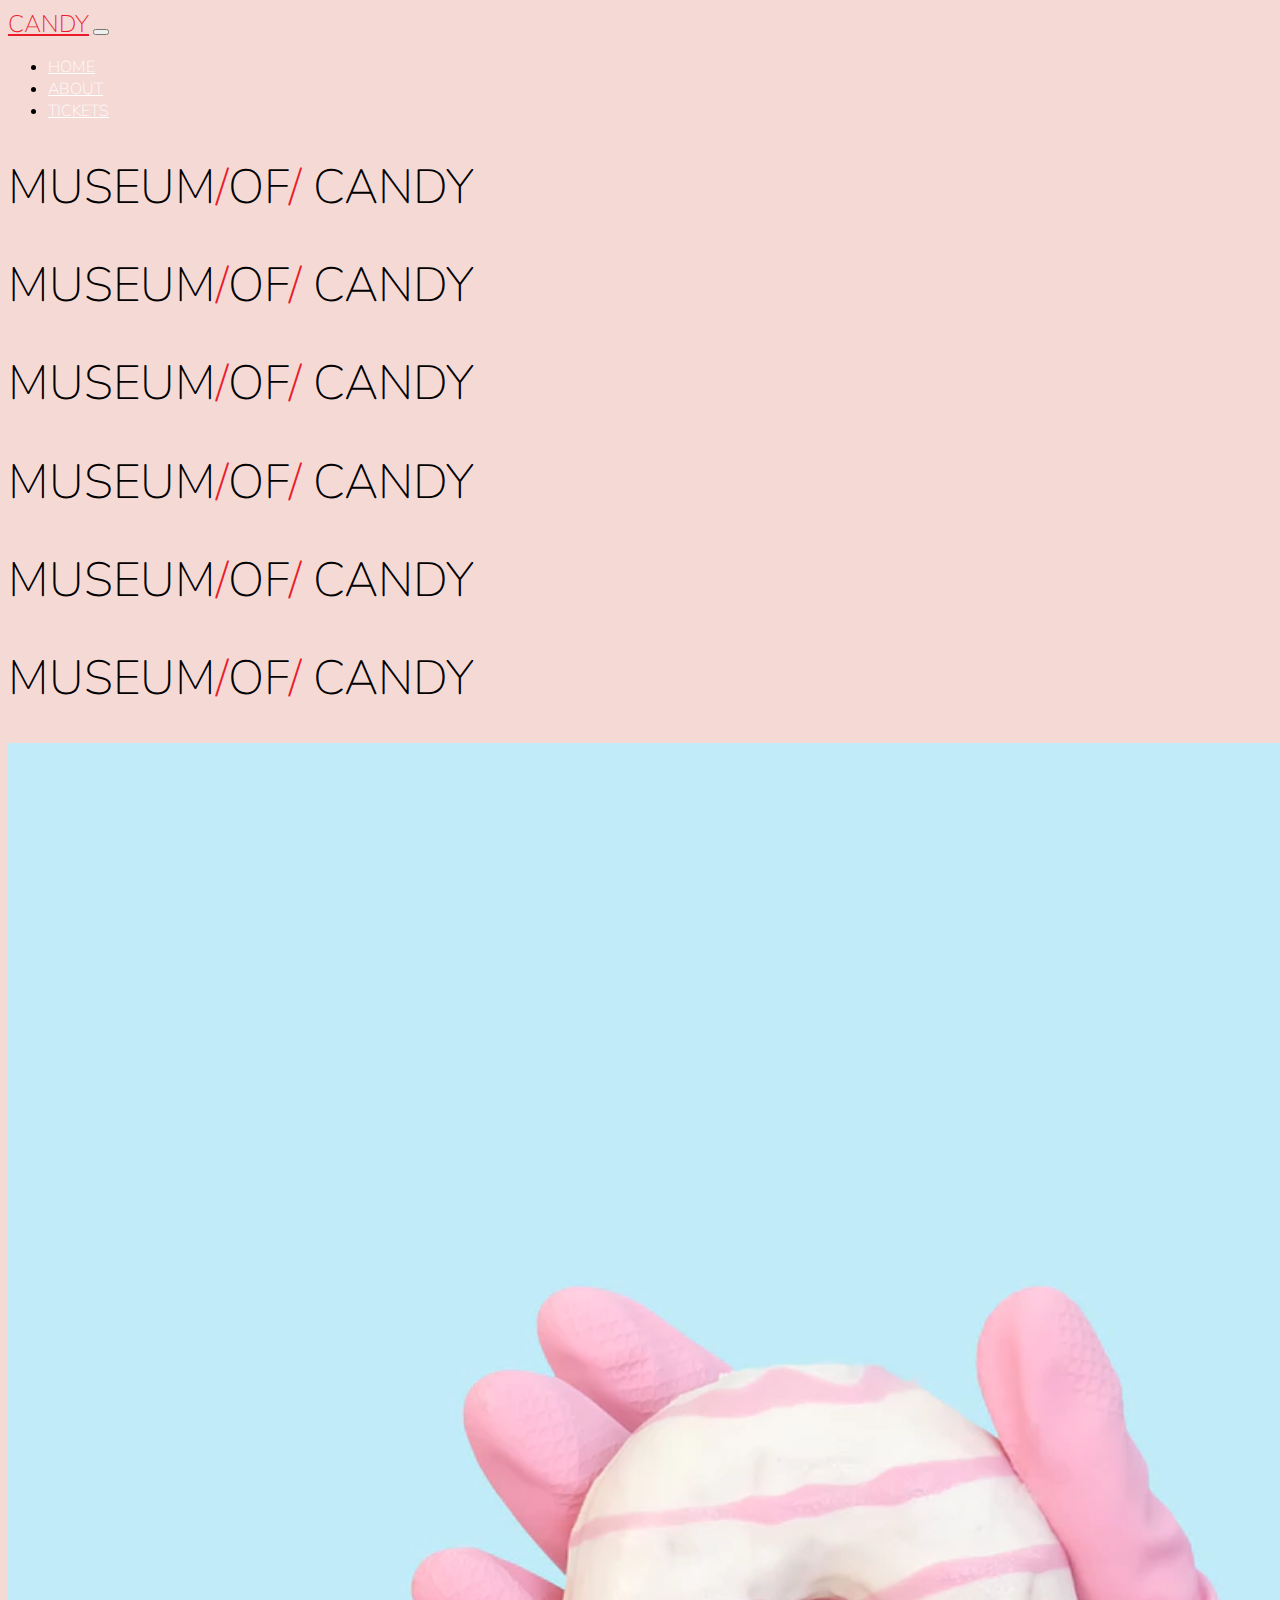
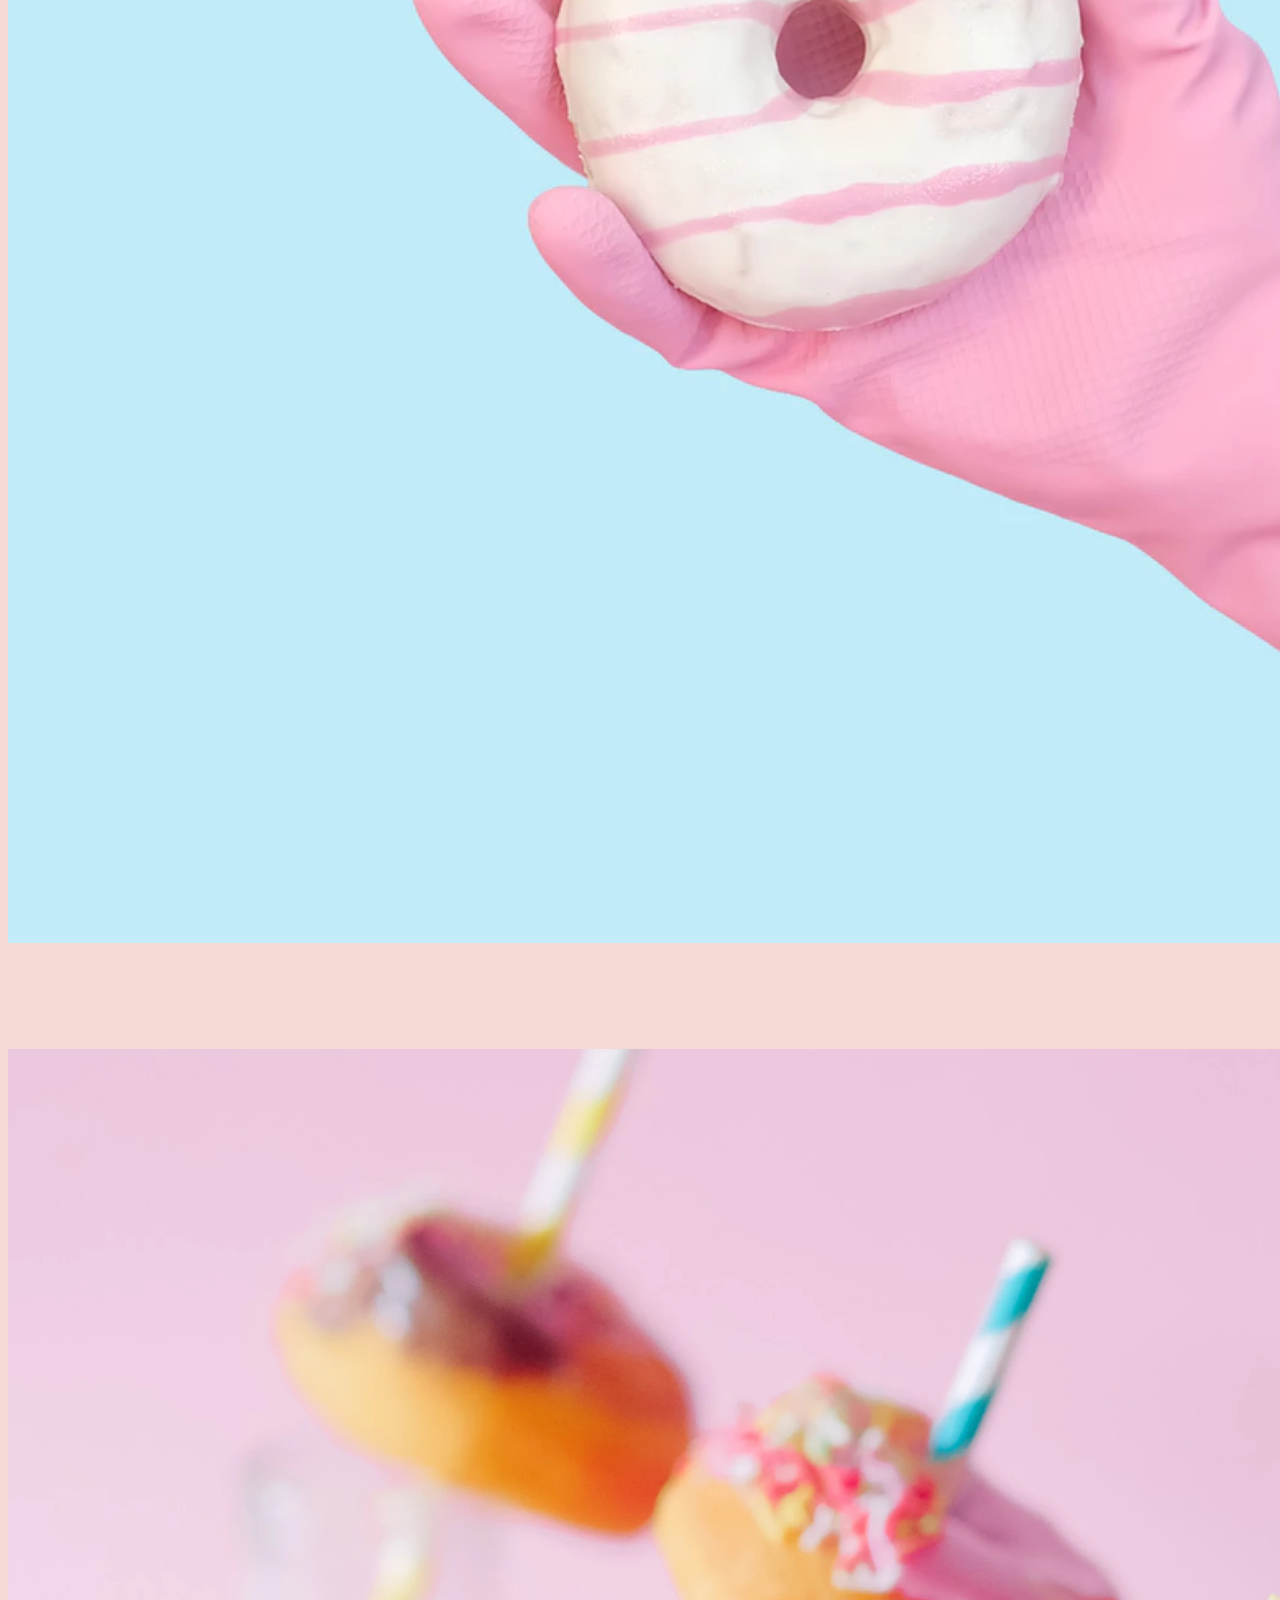
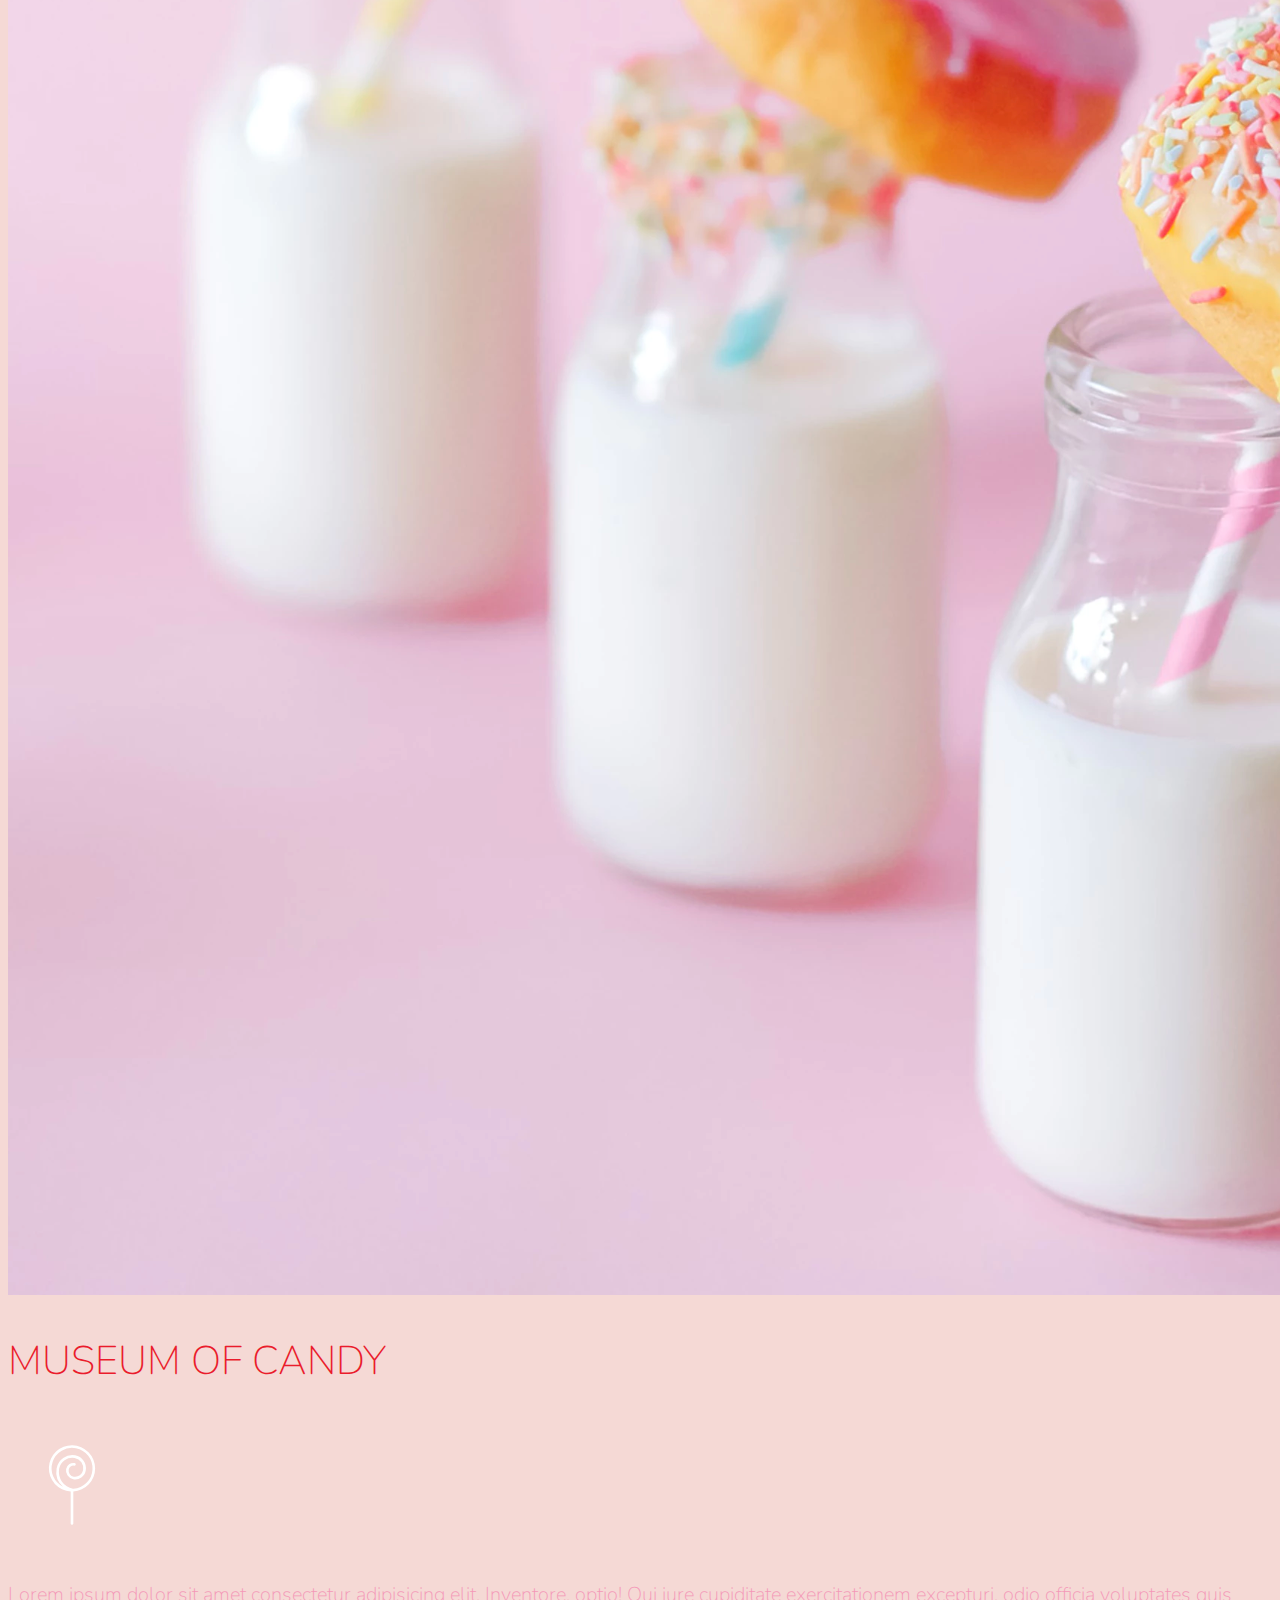
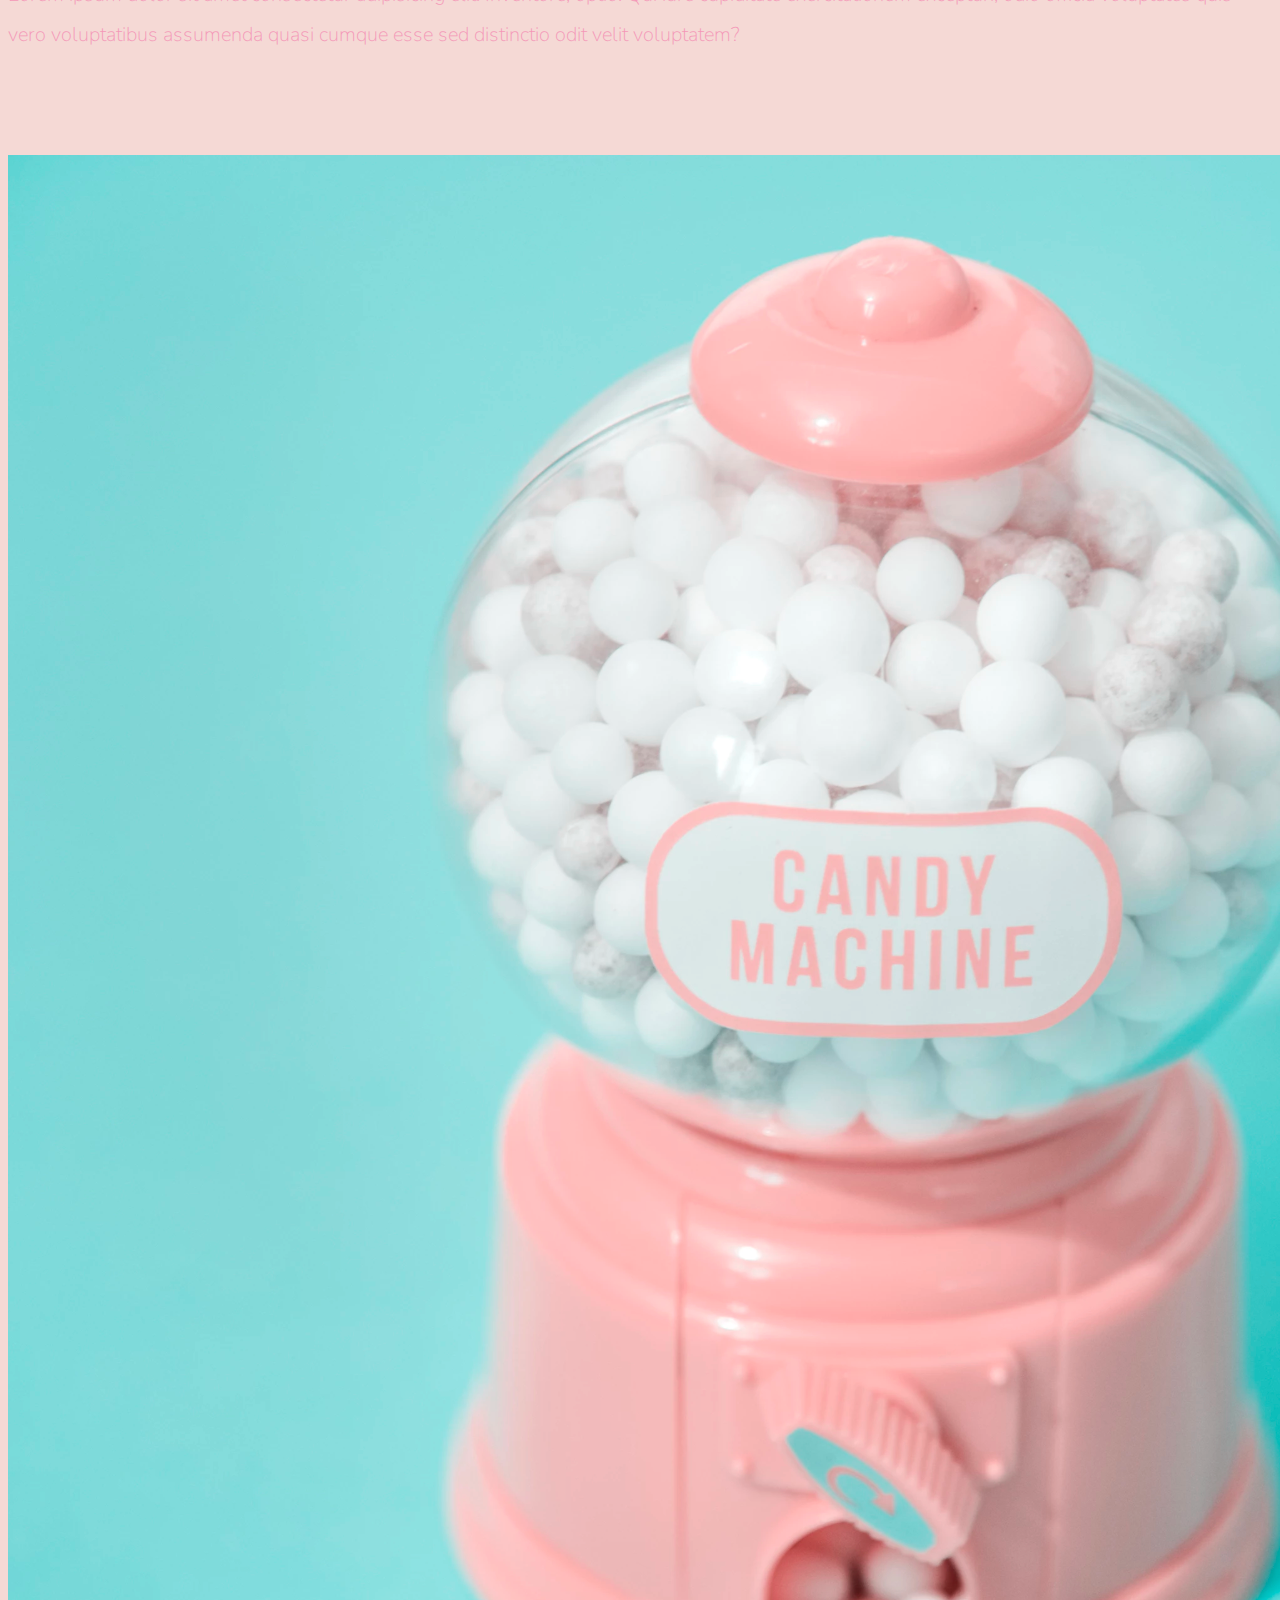
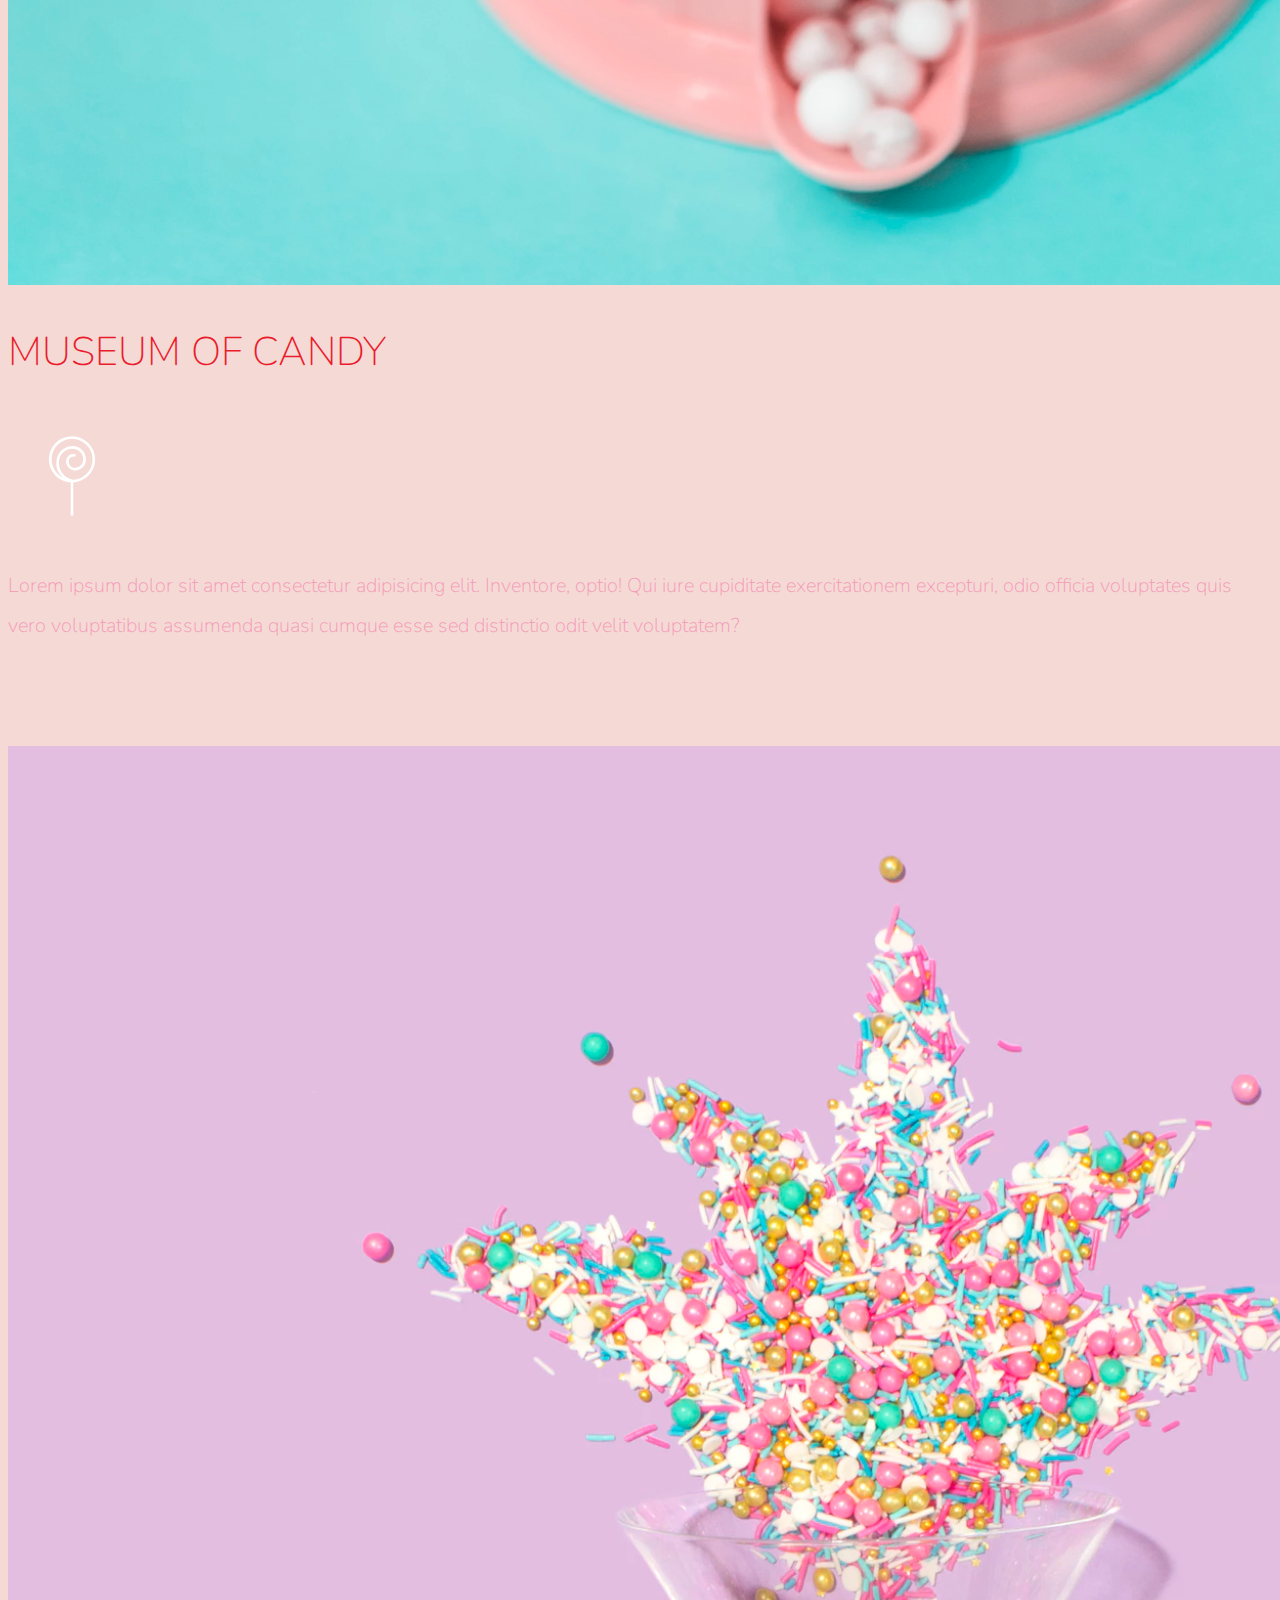
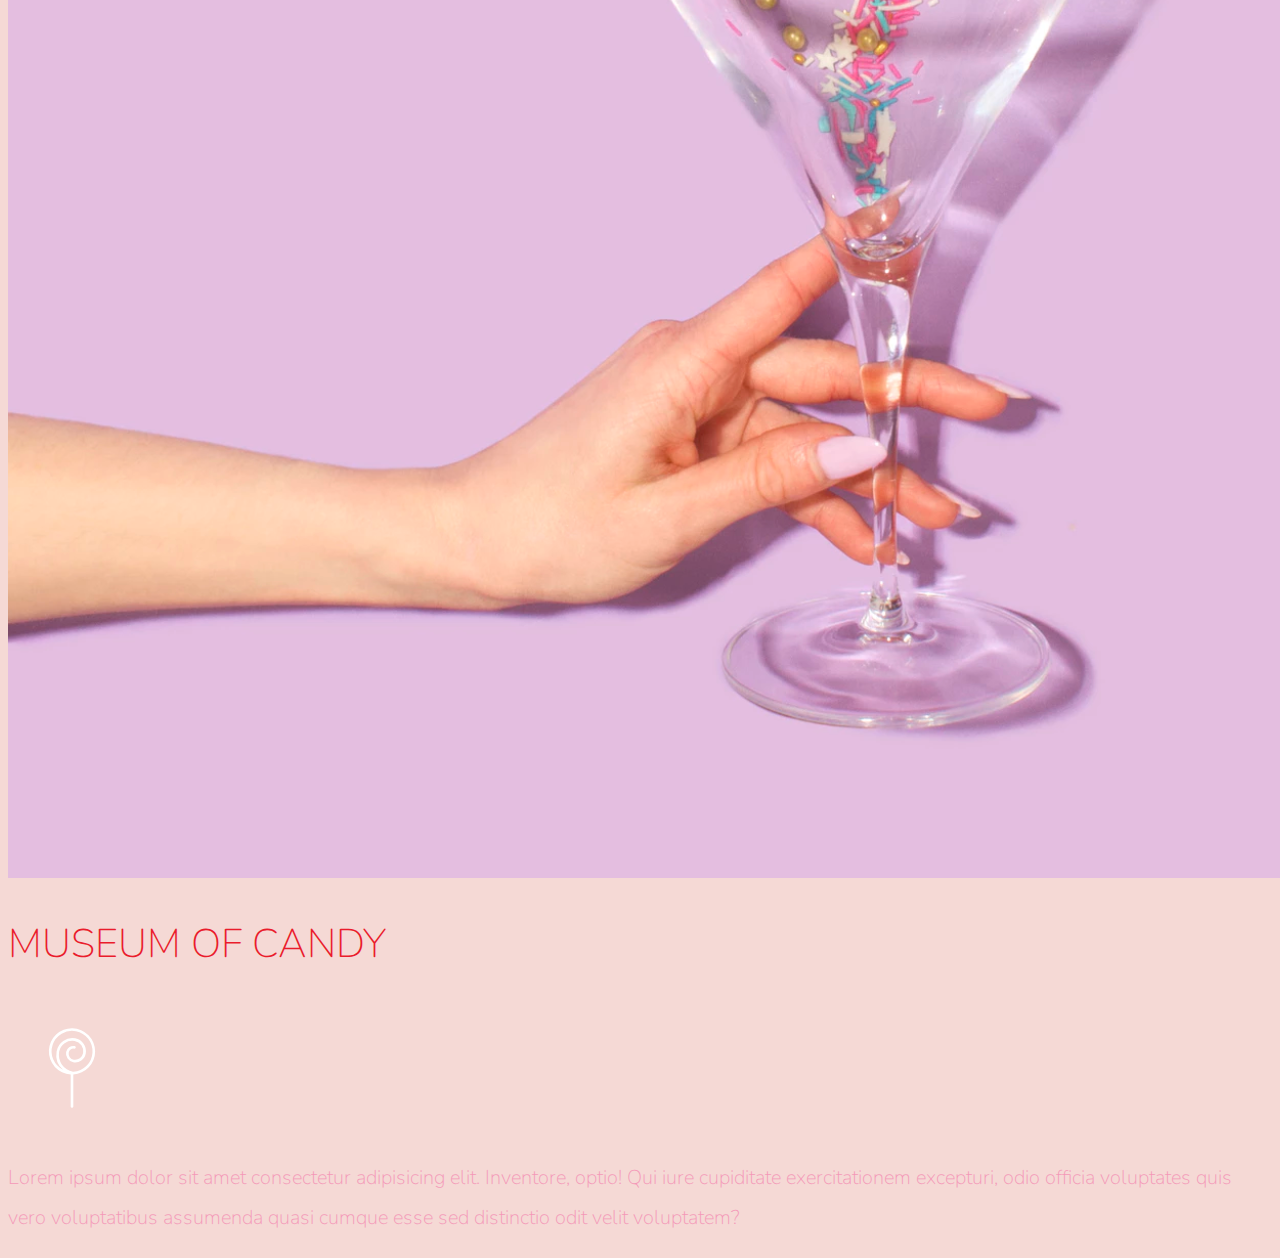
<file: index.html>
<!DOCTYPE html>
<html lang="en">
  <head>
    <!-- Required meta tags -->
    <meta charset="utf-8" />
    <meta
      name="viewport"
      content="width=device-width, initial-scale=1, shrink-to-fit=no"
    />

    <!-- Google Font -->
    <link
      href="https://fonts.googleapis.com/css?family=Nunito:200,300,400,700"
      rel="stylesheet"
    />

    <!-- Bootstrap CSS -->
    <link
      rel="stylesheet"
      href="https://stackpath.bootstrapcdn.com/bootstrap/4.1.3/css/bootstrap.min.css"
      integrity="sha384-MCw98/SFnGE8fJT3GXwEOngsV7Zt27NXFoaoApmYm81iuXoPkFOJwJ8ERdknLPMO"
      crossorigin="anonymous"
    />

    <!-- Custom CSS -->
    <link rel="stylesheet" href="app.css" />

    <title>Museum of Candy</title>
  </head>

  <body>
    <nav
      id="mainNavbar"
      class="navbar navbar-dark navbar-expand-md py-0 fixed-top"
    >
      <a href="#" class="navbar-brand">CANDY</a>
      <button
        class="navbar-toggler"
        data-toggle="collapse"
        data-target="#navLinks"
        aria-label="Toggle navigation"
      >
        <span class="navbar-toggler-icon"></span>
      </button>
      <div class="collapse navbar-collapse" id="navLinks">
        <ul class="navbar-nav">
          <li class="nav-item">
            <a href="" class="nav-link">HOME</a>
          </li>
          <li class="nav-item">
            <a href="" class="nav-link">ABOUT</a>
          </li>
          <li class="nav-item">
            <a href="" class="nav-link">TICKETS</a>
          </li>
        </ul>
      </div>
    </nav>
    <section class="container-fluid px-0">
      <div class="row align-items-center">
        <div class="col-lg-6">
          <div
            id="headingGroup"
            class="text-white text-center d-none d-lg-block"
          >
            <h1 class="">MUSEUM<span>/</span>OF<span>/</span> CANDY</h1>
            <h1 class="">MUSEUM<span>/</span>OF<span>/</span> CANDY</h1>
            <h1 class="">MUSEUM<span>/</span>OF<span>/</span> CANDY</h1>
            <h1 class="">MUSEUM<span>/</span>OF<span>/</span> CANDY</h1>
            <h1 class="">MUSEUM<span>/</span>OF<span>/</span> CANDY</h1>
            <h1 class="">MUSEUM<span>/</span>OF<span>/</span> CANDY</h1>
          </div>
        </div>
        <div class="col-lg-6">
          <img class="img-fluid" src="imgs/hand2.png" alt="" />
        </div>
      </div>
    </section>

    <section class="container-fluid px-0">
      <div class="row align-items-center content ">
        <div class="col-md-6 order-2 order-md-1">
          <img src="imgs/milk.png" alt="" class="img-fluid" />
        </div>

        <div class="col-md-6 text-center order-1 order-md-2">
          <div class="row justify-content-center">
            <div class="col-10 col-lg-8 blurp mb-5 mb-md-0">
              <h2>MUSEUM OF CANDY</h2>
              <img
                src="imgs/lolli_icon.png"
                alt=""
                class="d-none d-lg-inline"
              />
              <p>
                Lorem ipsum dolor sit amet consectetur adipisicing elit.
                Inventore, optio! Qui iure cupiditate exercitationem excepturi,
                odio officia voluptates quis vero voluptatibus assumenda quasi
                cumque esse sed distinctio odit velit voluptatem?
              </p>
            </div>
          </div>
        </div>
      </div>

      <div class="row align-items-center content">
        <div class="col-md-6 order-1 ">
          <img src="imgs/gumball.png" alt="" class="img-fluid" />
        </div>

        <div class="col-md-6 text-center ">
          <div class="row justify-content-center ">
            <div class="col-10 col-lg-8 blurp  mb-5 mb-md-0">
              <h2>MUSEUM OF CANDY</h2>
              <img
                src="imgs/lolli_icon.png"
                alt=""
                class="d-none d-lg-inline"
              />
              <p>
                Lorem ipsum dolor sit amet consectetur adipisicing elit.
                Inventore, optio! Qui iure cupiditate exercitationem excepturi,
                odio officia voluptates quis vero voluptatibus assumenda quasi
                cumque esse sed distinctio odit velit voluptatem?
              </p>
            </div>
          </div>
        </div>
      </div>

      <div class="row align-items-center content">
        <div class="col-md-6 order-2 order-md-1">
          <img src="imgs/sprinkles.png" alt="" class="img-fluid" />
        </div>

        <div class="col-md-6 text-center order-1 order-md-2">
          <div class="row justify-content-center">
            <div class="col-10 col-lg-8 blurp  mb-5 mb-md-0">
              <h2>MUSEUM OF CANDY</h2>
              <img
                src="imgs/lolli_icon.png"
                alt=""
                class="d-none d-lg-inline"
              />
              <p>
                Lorem ipsum dolor sit amet consectetur adipisicing elit.
                Inventore, optio! Qui iure cupiditate exercitationem excepturi,
                odio officia voluptates quis vero voluptatibus assumenda quasi
                cumque esse sed distinctio odit velit voluptatem?
              </p>
            </div>
          </div>
        </div>
      </div>
    </section>

    <script
      src="https://code.jquery.com/jquery-3.3.1.slim.min.js"
      integrity="sha384-q8i/X+965DzO0rT7abK41JStQIAqVgRVzpbzo5smXKp4YfRvH+8abtTE1Pi6jizo"
      crossorigin="anonymous"
    ></script>
    <script
      src="https://cdnjs.cloudflare.com/ajax/libs/popper.js/1.14.3/umd/popper.min.js"
      integrity="sha384-ZMP7rVo3mIykV+2+9J3UJ46jBk0WLaUAdn689aCwoqbBJiSnjAK/l8WvCWPIPm49"
      crossorigin="anonymous"
    ></script>
    <script
      src="https://stackpath.bootstrapcdn.com/bootstrap/4.1.3/js/bootstrap.min.js"
      integrity="sha384-ChfqqxuZUCnJSK3+MXmPNIyE6ZbWh2IMqE241rYiqJxyMiZ6OW/JmZQ5stwEULTy"
      crossorigin="anonymous"
    ></script>

    <script>
      $(function (){
        $(document).scroll(function () {
        var $nav = $("#mainNavbar");
        $nav.toggleClass("scrolled", $(this).scrollTop() > $nav.height() );
        
      })
    });
    </script>
  </body>
</html>
</file>
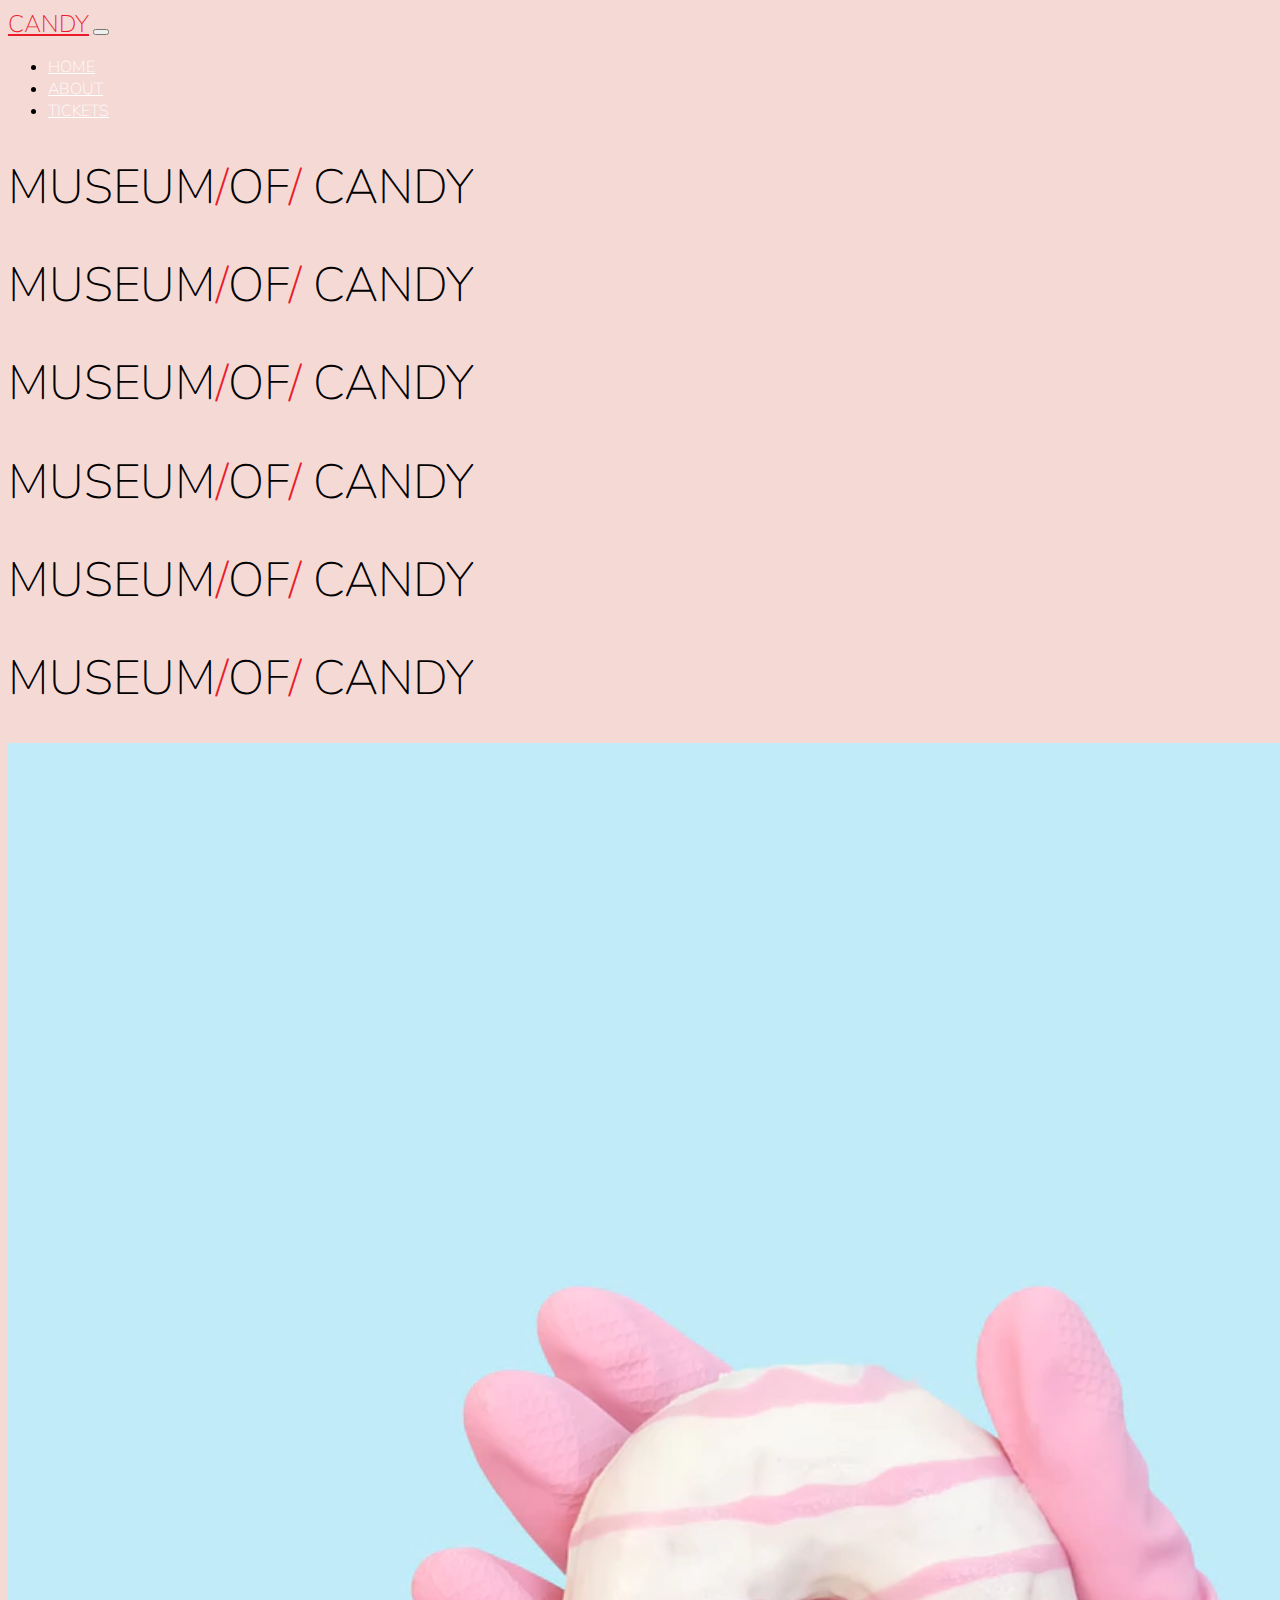
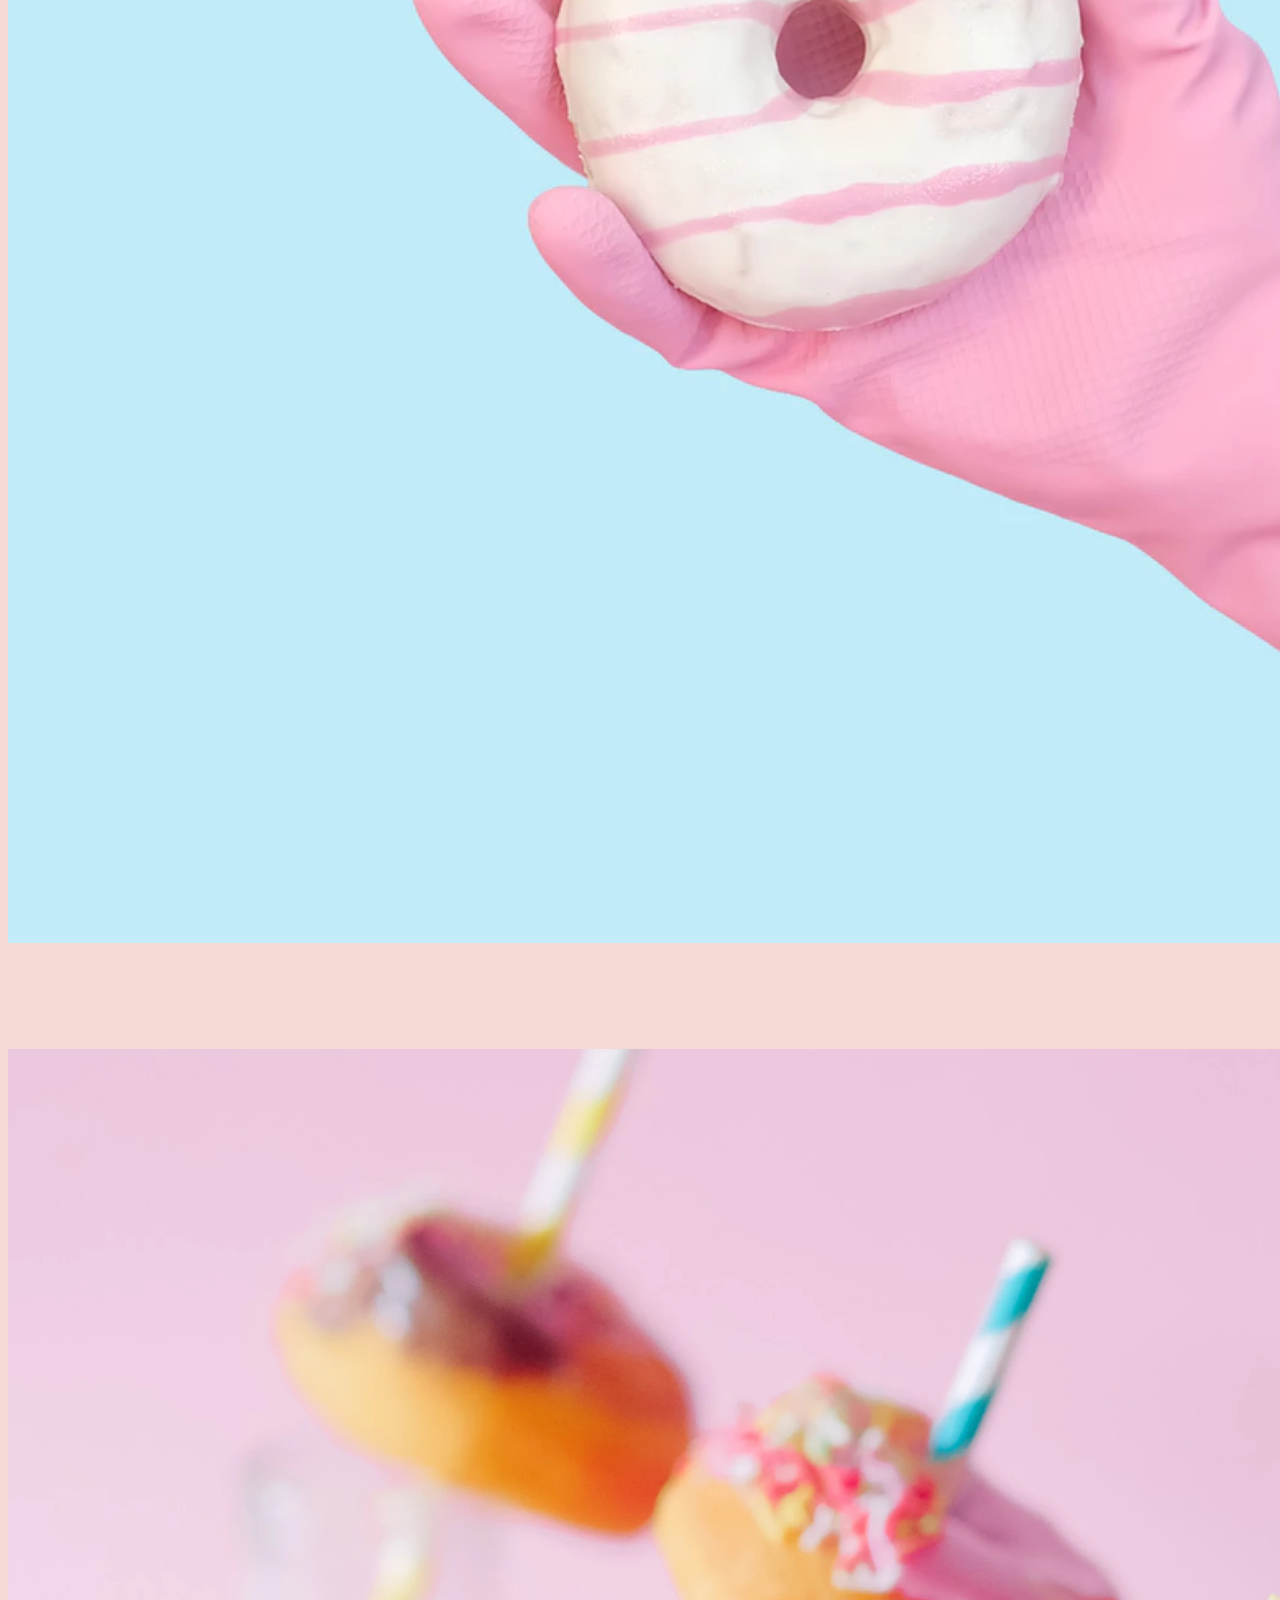
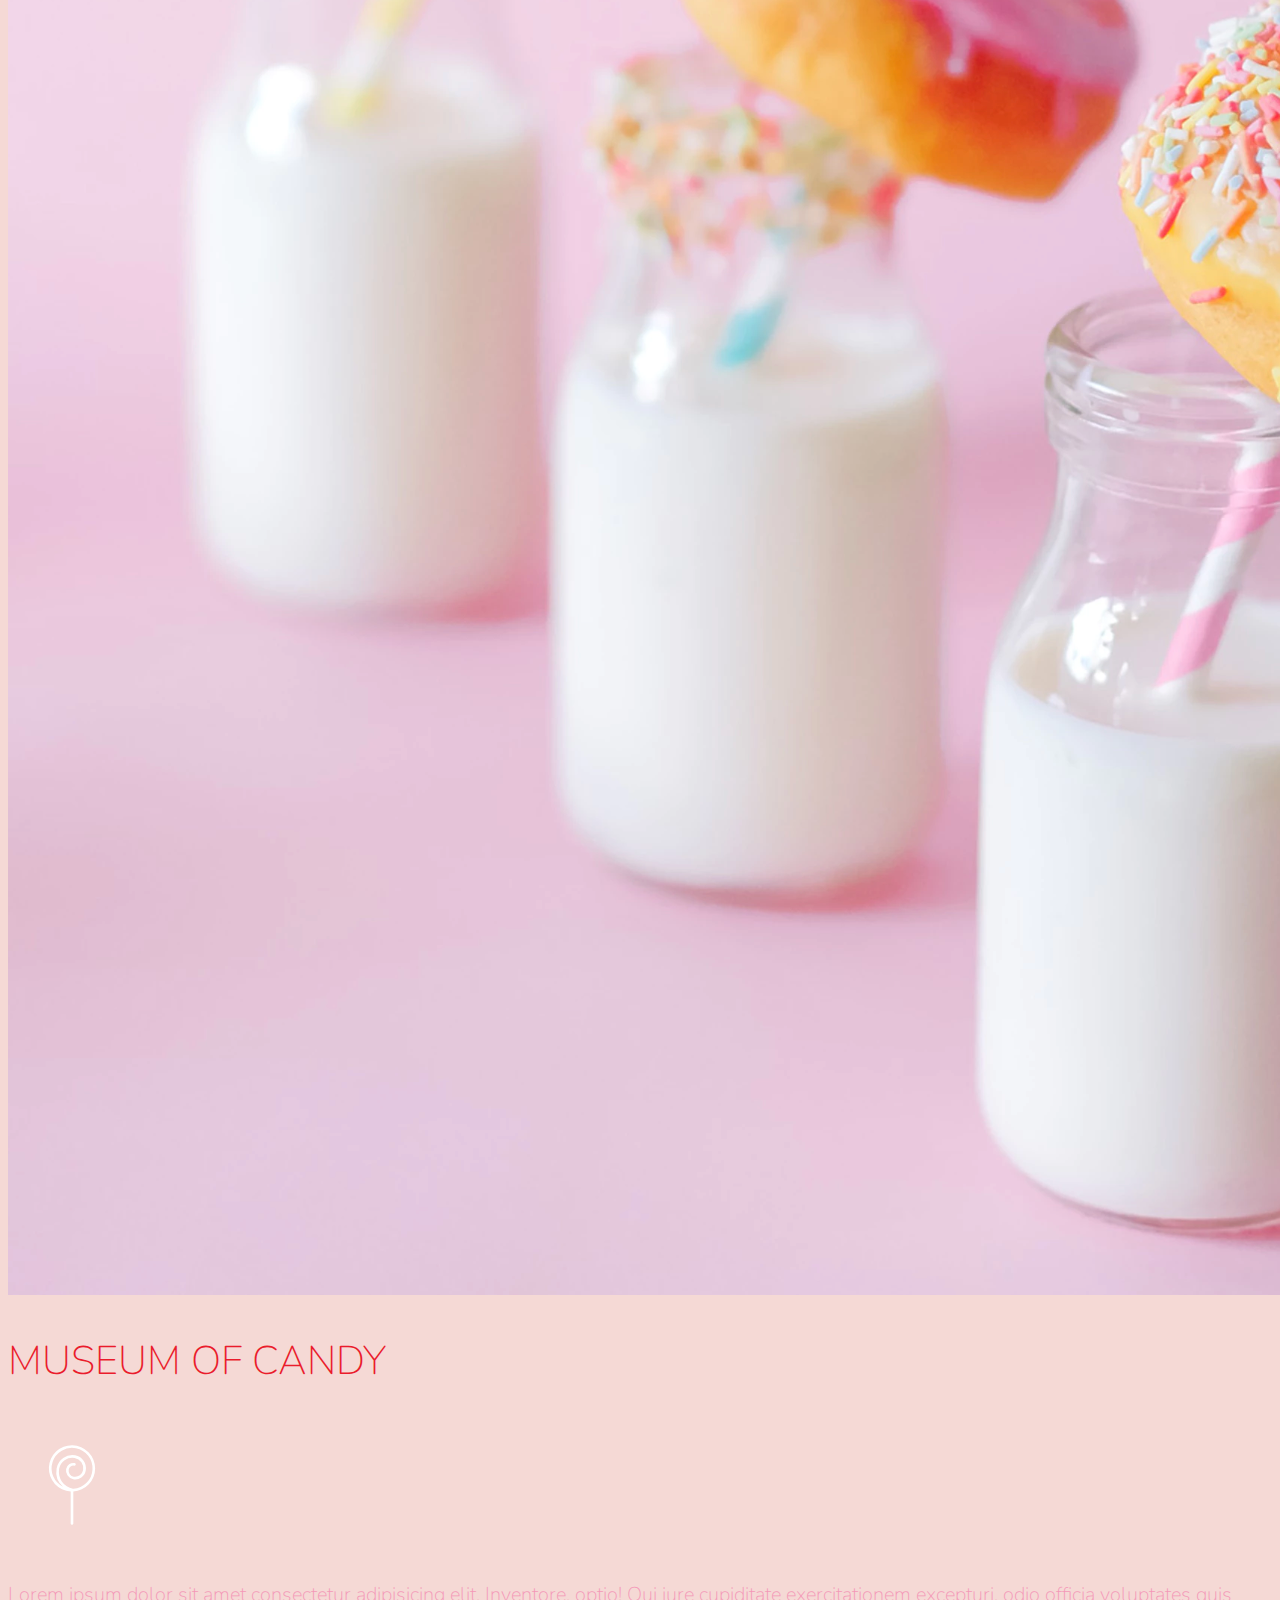
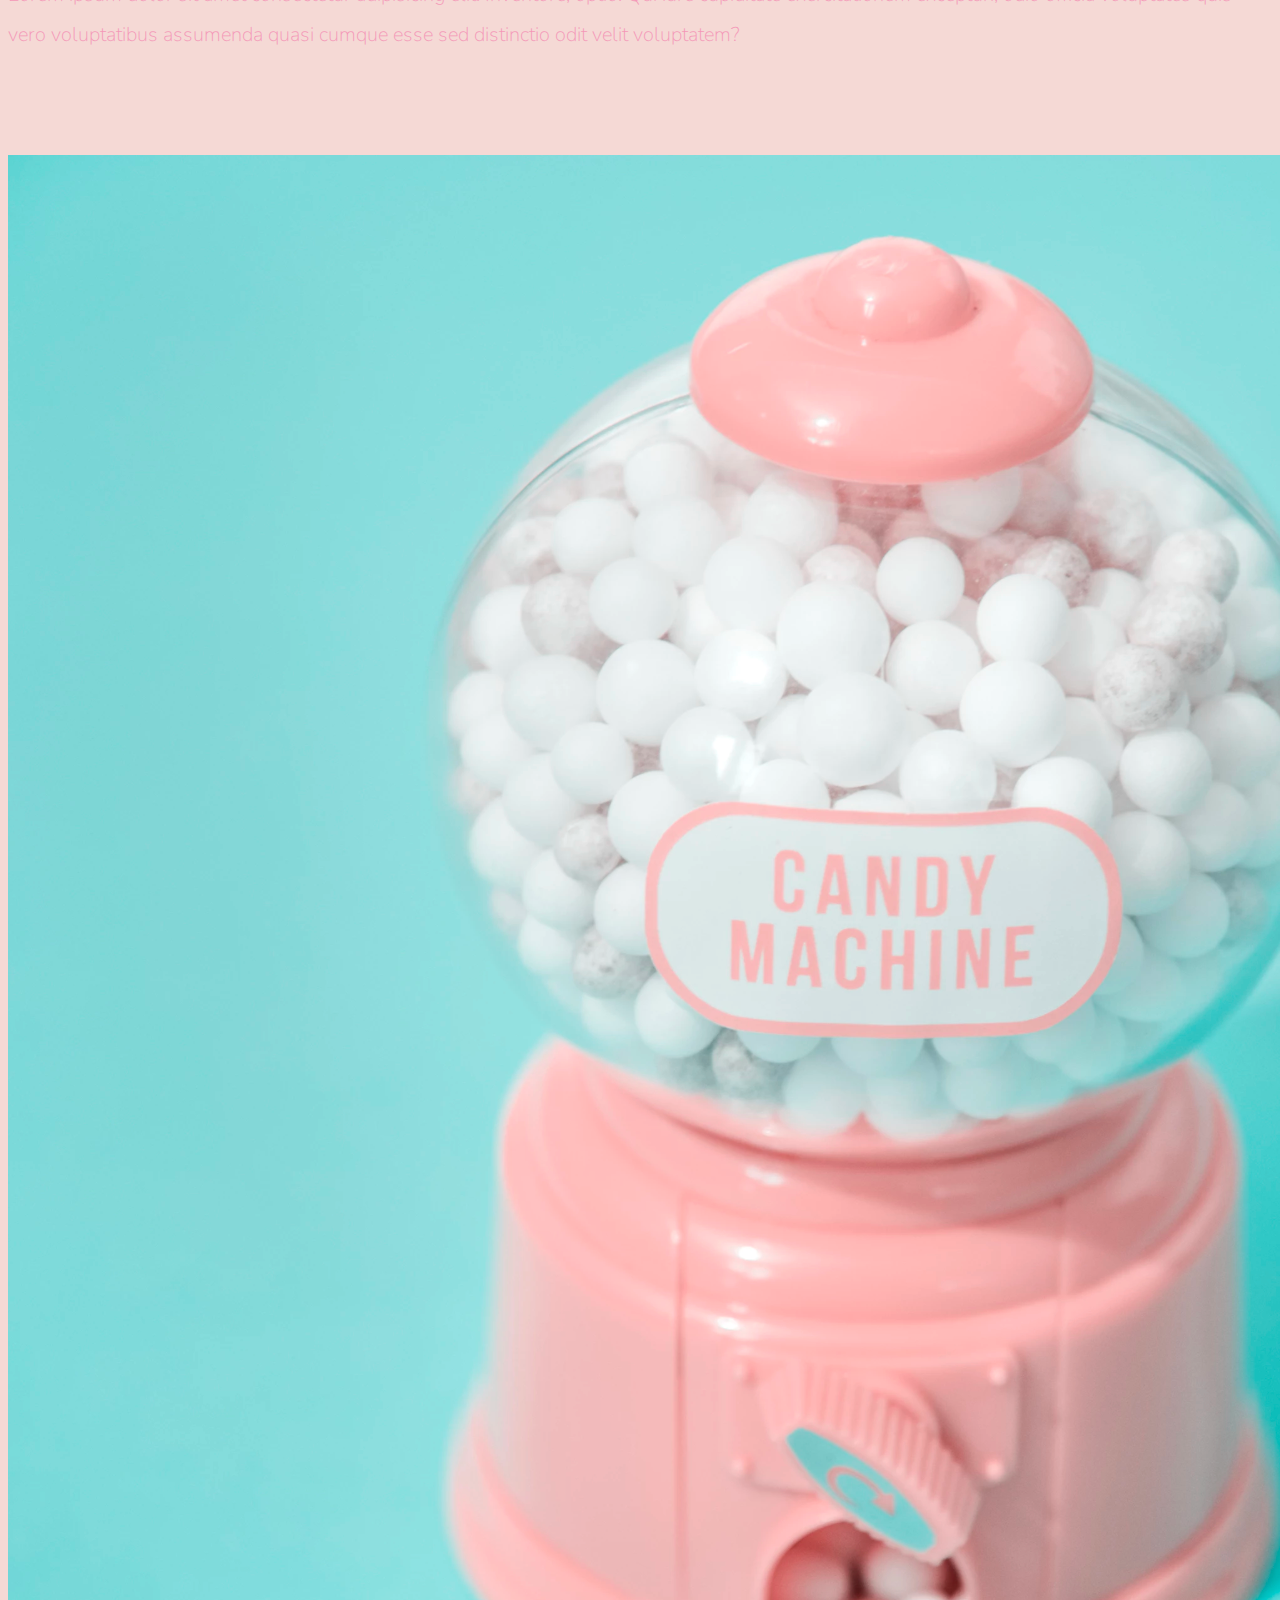
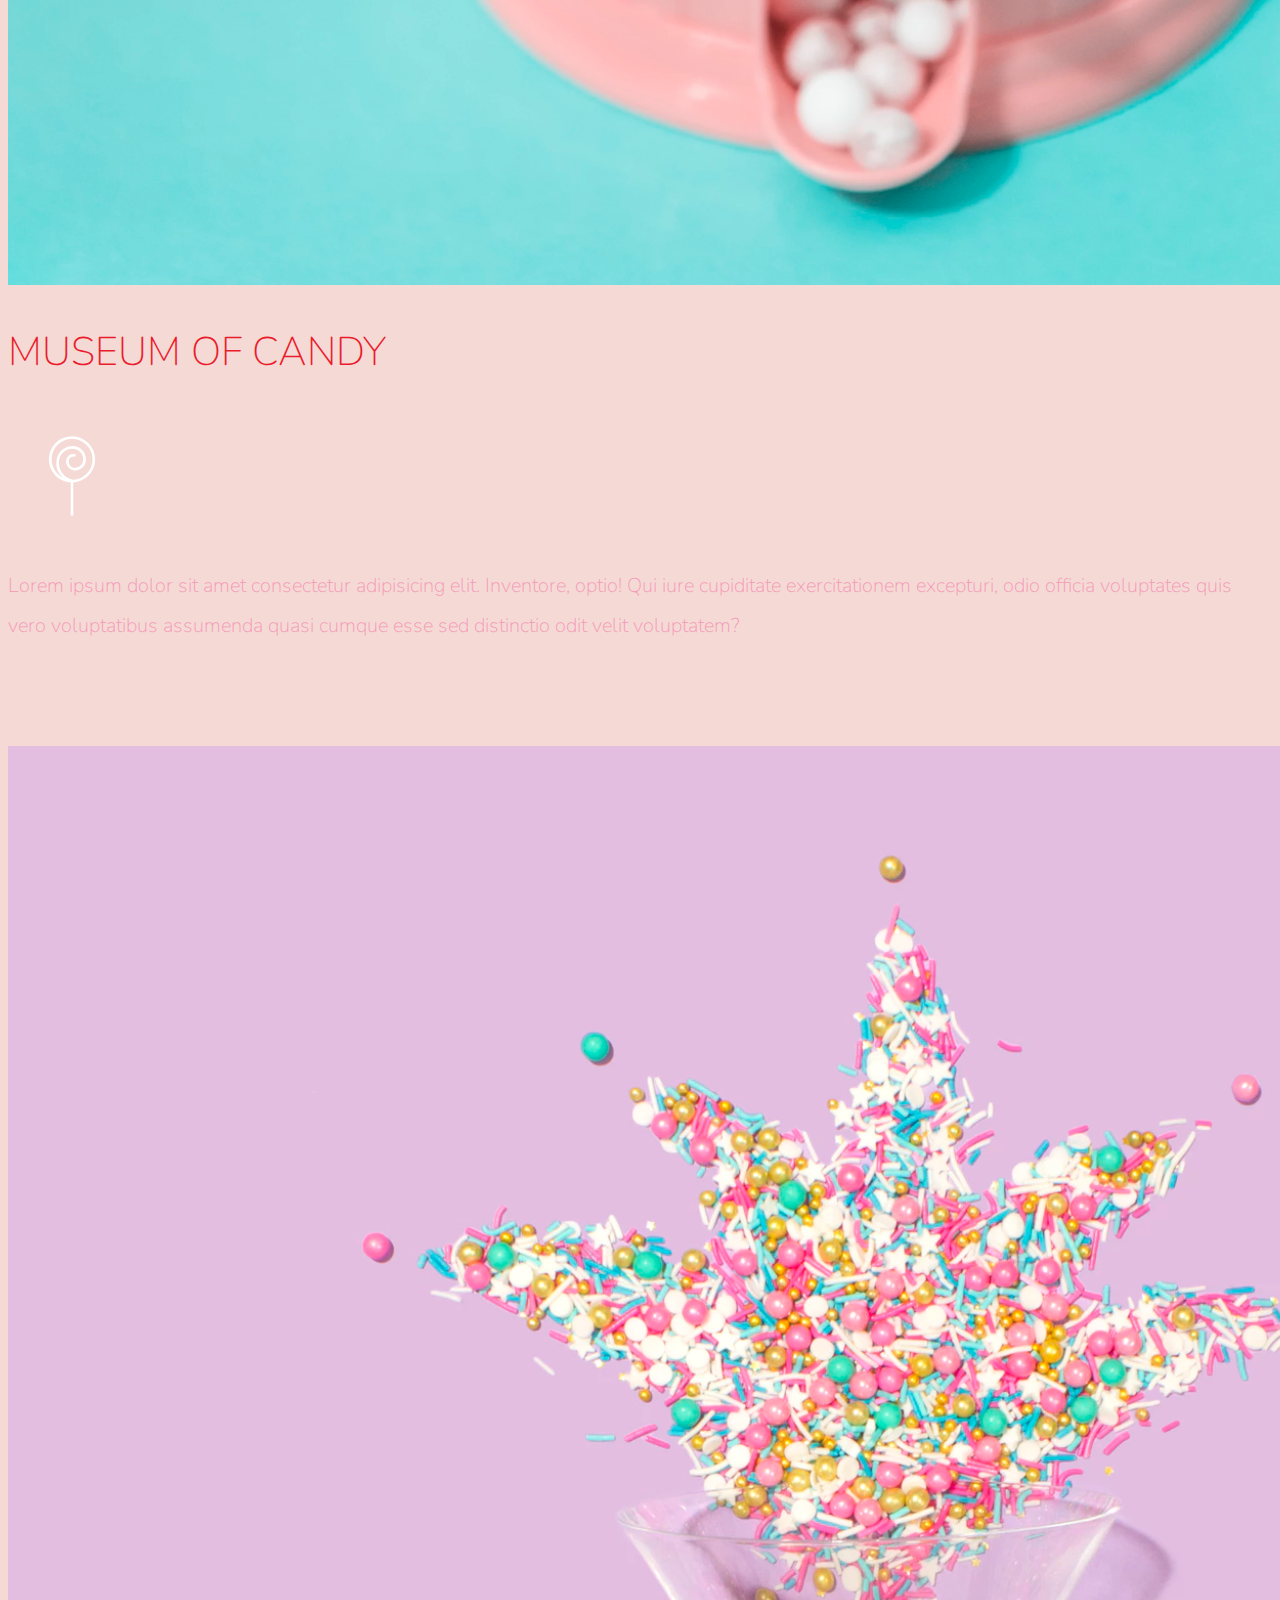
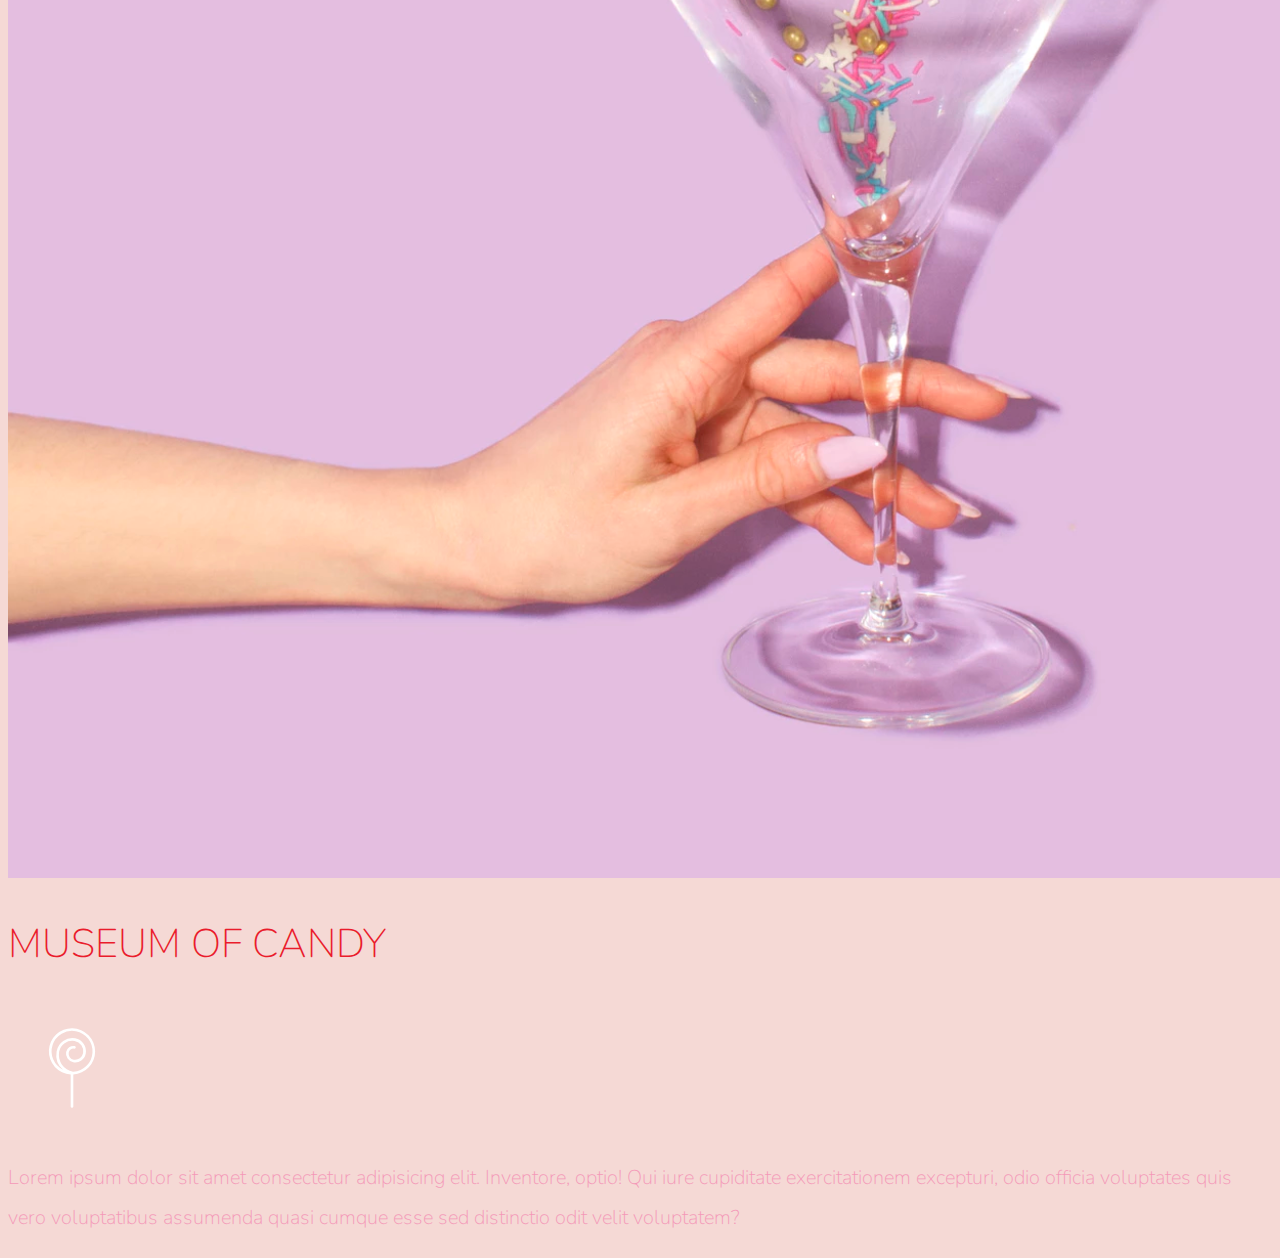
<file: museum of candy.html>
<!DOCTYPE html>
<html lang="en">
  <head>
    <!-- Required meta tags -->
    <meta charset="utf-8" />
    <meta
      name="viewport"
      content="width=device-width, initial-scale=1, shrink-to-fit=no"
    />

    <!-- Google Font -->
    <link
      href="https://fonts.googleapis.com/css?family=Nunito:200,300,400,700"
      rel="stylesheet"
    />

    <!-- Bootstrap CSS -->
    <link
      rel="stylesheet"
      href="https://stackpath.bootstrapcdn.com/bootstrap/4.1.3/css/bootstrap.min.css"
      integrity="sha384-MCw98/SFnGE8fJT3GXwEOngsV7Zt27NXFoaoApmYm81iuXoPkFOJwJ8ERdknLPMO"
      crossorigin="anonymous"
    />

    <!-- Custom CSS -->
    <link rel="stylesheet" href="app.css" />

    <title>Museum of Candy</title>
  </head>

  <body>
    <nav
      id="mainNavbar"
      class="navbar navbar-dark navbar-expand-md py-0 fixed-top"
    >
      <a href="#" class="navbar-brand">CANDY</a>
      <button
        class="navbar-toggler"
        data-toggle="collapse"
        data-target="#navLinks"
        aria-label="Toggle navigation"
      >
        <span class="navbar-toggler-icon"></span>
      </button>
      <div class="collapse navbar-collapse" id="navLinks">
        <ul class="navbar-nav">
          <li class="nav-item">
            <a href="" class="nav-link">HOME</a>
          </li>
          <li class="nav-item">
            <a href="" class="nav-link">ABOUT</a>
          </li>
          <li class="nav-item">
            <a href="" class="nav-link">TICKETS</a>
          </li>
        </ul>
      </div>
    </nav>
    <section class="container-fluid px-0">
      <div class="row align-items-center">
        <div class="col-lg-6">
          <div
            id="headingGroup"
            class="text-white text-center d-none d-lg-block"
          >
            <h1 class="">MUSEUM<span>/</span>OF<span>/</span> CANDY</h1>
            <h1 class="">MUSEUM<span>/</span>OF<span>/</span> CANDY</h1>
            <h1 class="">MUSEUM<span>/</span>OF<span>/</span> CANDY</h1>
            <h1 class="">MUSEUM<span>/</span>OF<span>/</span> CANDY</h1>
            <h1 class="">MUSEUM<span>/</span>OF<span>/</span> CANDY</h1>
            <h1 class="">MUSEUM<span>/</span>OF<span>/</span> CANDY</h1>
          </div>
        </div>
        <div class="col-lg-6">
          <img class="img-fluid" src="imgs/hand2.png" alt="" />
        </div>
      </div>
    </section>

    <section class="container-fluid px-0">
      <div class="row align-items-center content">
        <div class="col-md-6 order-2 order-md-1">
          <img src="imgs/milk.png" alt="" class="img-fluid" />
        </div>

        <div class="col-md-6 text-center order-1 order-md-2">
          <div class="row justify-content-center">
            <div class="col-10 col-lg-8 blurp mb-5 mb-md-0">
              <h2>MUSEUM OF CANDY</h2>
              <img
                src="imgs/lolli_icon.png"
                alt=""
                class="d-none d-lg-inline"
              />
              <p>
                Lorem ipsum dolor sit amet consectetur adipisicing elit.
                Inventore, optio! Qui iure cupiditate exercitationem excepturi,
                odio officia voluptates quis vero voluptatibus assumenda quasi
                cumque esse sed distinctio odit velit voluptatem?
              </p>
            </div>
          </div>
        </div>
      </div>

      <div class="row align-items-center content">
        <div class="col-md-6 order-1">
          <img src="imgs/gumball.png" alt="" class="img-fluid" />
        </div>

        <div class="col-md-6 text-center">
          <div class="row justify-content-center">
            <div class="col-10 col-lg-8 blurp mb-5 mb-md-0">
              <h2>MUSEUM OF CANDY</h2>
              <img
                src="imgs/lolli_icon.png"
                alt=""
                class="d-none d-lg-inline"
              />
              <p>
                Lorem ipsum dolor sit amet consectetur adipisicing elit.
                Inventore, optio! Qui iure cupiditate exercitationem excepturi,
                odio officia voluptates quis vero voluptatibus assumenda quasi
                cumque esse sed distinctio odit velit voluptatem?
              </p>
            </div>
          </div>
        </div>
      </div>

      <div class="row align-items-center content">
        <div class="col-md-6 order-2 order-md-1">
          <img src="imgs/sprinkles.png" alt="" class="img-fluid" />
        </div>

        <div class="col-md-6 text-center order-1 order-md-2">
          <div class="row justify-content-center">
            <div class="col-10 col-lg-8 blurp mb-5 mb-md-0">
              <h2>MUSEUM OF CANDY</h2>
              <img
                src="imgs/lolli_icon.png"
                alt=""
                class="d-none d-lg-inline"
              />
              <p>
                Lorem ipsum dolor sit amet consectetur adipisicing elit.
                Inventore, optio! Qui iure cupiditate exercitationem excepturi,
                odio officia voluptates quis vero voluptatibus assumenda quasi
                cumque esse sed distinctio odit velit voluptatem?
              </p>
            </div>
          </div>
        </div>
      </div>
    </section>

    <script
      src="https://code.jquery.com/jquery-3.3.1.slim.min.js"
      integrity="sha384-q8i/X+965DzO0rT7abK41JStQIAqVgRVzpbzo5smXKp4YfRvH+8abtTE1Pi6jizo"
      crossorigin="anonymous"
    ></script>
    <script
      src="https://cdnjs.cloudflare.com/ajax/libs/popper.js/1.14.3/umd/popper.min.js"
      integrity="sha384-ZMP7rVo3mIykV+2+9J3UJ46jBk0WLaUAdn689aCwoqbBJiSnjAK/l8WvCWPIPm49"
      crossorigin="anonymous"
    ></script>
    <script
      src="https://stackpath.bootstrapcdn.com/bootstrap/4.1.3/js/bootstrap.min.js"
      integrity="sha384-ChfqqxuZUCnJSK3+MXmPNIyE6ZbWh2IMqE241rYiqJxyMiZ6OW/JmZQ5stwEULTy"
      crossorigin="anonymous"
    ></script>

    <script>
      $(function () {
        $(document).scroll(function () {
          var $nav = $("#mainNavbar");
          $nav.toggleClass("scrolled", $(this).scrollTop() > $nav.height());
        });
      });
    </script>
  </body>
</html>
</file>
<file: app.css>
body{
    background:#f5d9d5;
    font-family: "Nunito",sans-serif;
}
#mainNavbar{
    font-size: 1.5 rem;
    font-weight: 100;
}

#mainNavbar .nav-link{
    color: white;
}
#mainNavbar .nav-link:hover{
    color:#EA1C2C;
}

#mainNavbar .navbar-brand{
    color:#EA1C2C;
    font-size: 1.5rem;
}
    
#headingGroup span{
    color:#EA1C2C;
}

#headingGroup h1{
    font-weight: 100;
    font-size: 4rem;
}
@media (max-width:1300px){
    #headingGroup h1{
        font-weight: 100;
        font-size: 3rem;
    }
}

.blurp h2{
    color:#EA1C2C;   
    font-weight: 100;
    font-size: 2.5rem;
}

.blurp p{
 color: #f498b8;
 font-weight: 100;
 font-size: 1.25rem;
 line-height: 2;

}

.content{
    margin-top:100px
}


.navbar.scrolled{
   
    background: rgb(222,192,222);
    transition: background 500ms ;
}
</file>
